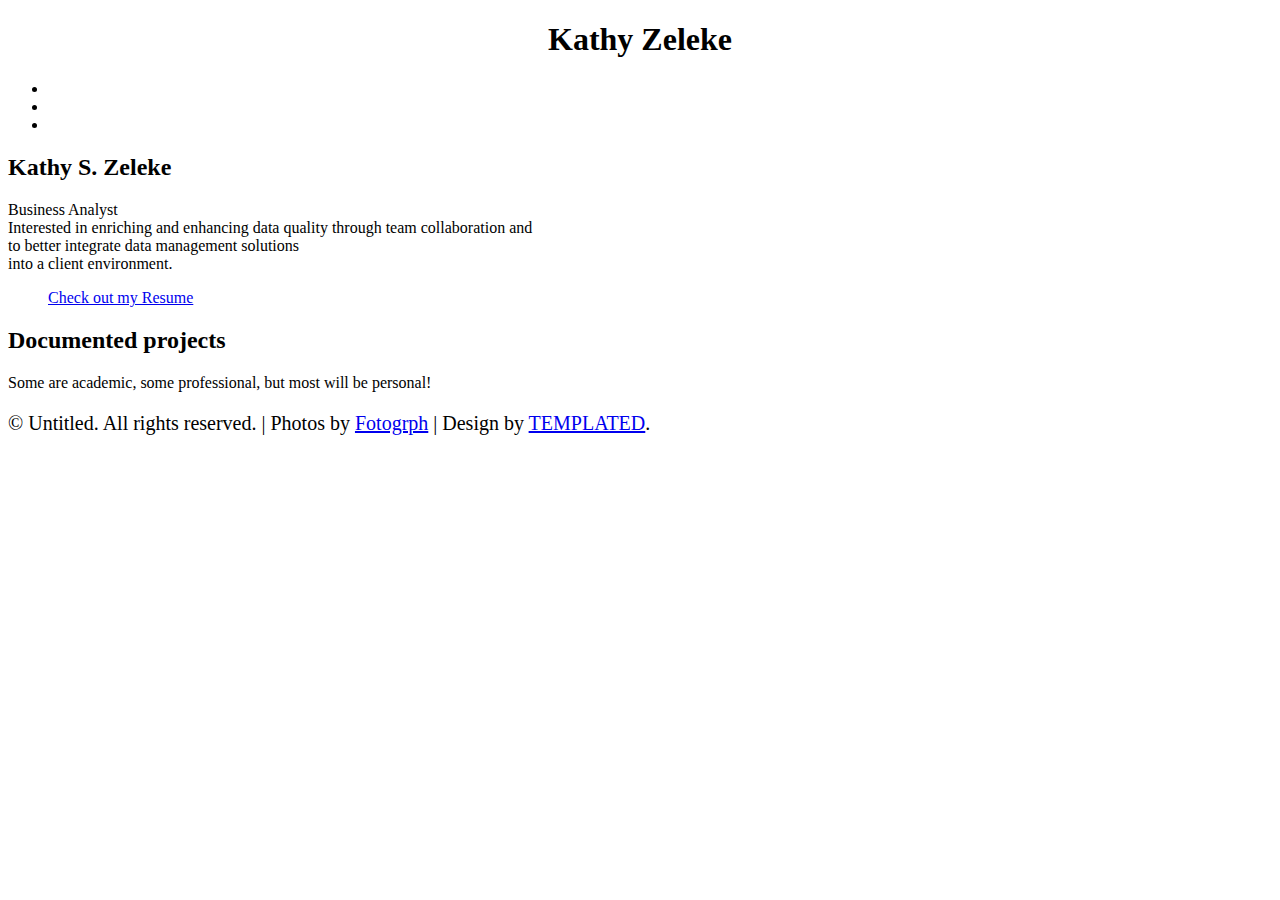
<file: index.html>
<!DOCTYPE html PUBLIC "-//W3C//DTD XHTML 1.0 Strict//EN" "http://www.w3.org/TR/xhtml1/DTD/xhtml1-strict.dtd">

<html xmlns="http://www.w3.org/1999/xhtml">
<head>
<meta http-equiv="Content-Type" content="text/html; charset=utf-8" />
<title></title>
<meta name="keywords" content="" />
<meta name="description" content="" />
<link href="http://fonts.googleapis.com/css?family=Didact+Gothic" rel="stylesheet" />
<link href="Portfolio.css" rel="stylesheet" type="text/css" media="all" />
	
<!-- <link href="fonts.css" rel="stylesheet" type="text/css" media="all" /> -->

<!--[if IE 6]><link href="default_ie6.css" rel="stylesheet" type="text/css" /><![endif]-->

</head>
<body>
<div id="header-wrapper">
	<div id="header" class="container">
		<div id="logo">
			<h1>Kathy Zeleke</h1>
		</div>
		<div id="menu">
			<ul>
             <li><a href="https://www.linkedin.com/in/katszeleke/" target="_blank"><i class="fab fa-linkedin"></i> </a> </li>
             <li><a href="https://www.github.com/arriolks01" target="_blank"><i class="fab fa-github"></i> </a> </li>
             <li><a href="https://www.katsarriola18@gmail.com"target="_blank"><i class="fas fa-envelope-square"></i> </a> </li>
			</ul>
		</div> 

	</div>
	<div id="banner" class="container">
		<div class="title">
			<h2>Kathy S. Zeleke</h2>
			<span class="byline">Business Analyst<br></span>
			<span class=>Interested in enriching and enhancing data quality through team collaboration 
and<br>to better integrate data management solutions<br> into a client environment.<br></span>
		</div>
		<ul class="actions">
			<a href="Resume_KArriola.pdf" target="_blank" class="button">Check out my Resume</a>
		</ul>
	</div>
</div>
<div id="wrapper">
	<div id="three-column" class="container">
		<div class="title">
			<h2>Documented projects</h2>
			<span class="byline">Some are academic, some professional, but most will be personal!</span>
		</div>		
	</div>
</div>
<div id="welcome">
	<div class="container">
		<div class="title">
			<!--<h2>Projects</h2>-->
			
		</div>
		
	</div>
</div>
<div id="copyright" class="container">
	<p>&copy; Untitled. All rights reserved. | Photos by <a href="http://fotogrph.com/">Fotogrph</a> | Design by <a href="http://templated.co" rel="nofollow">TEMPLATED</a>.</p>
</div> 
</body>
</file>
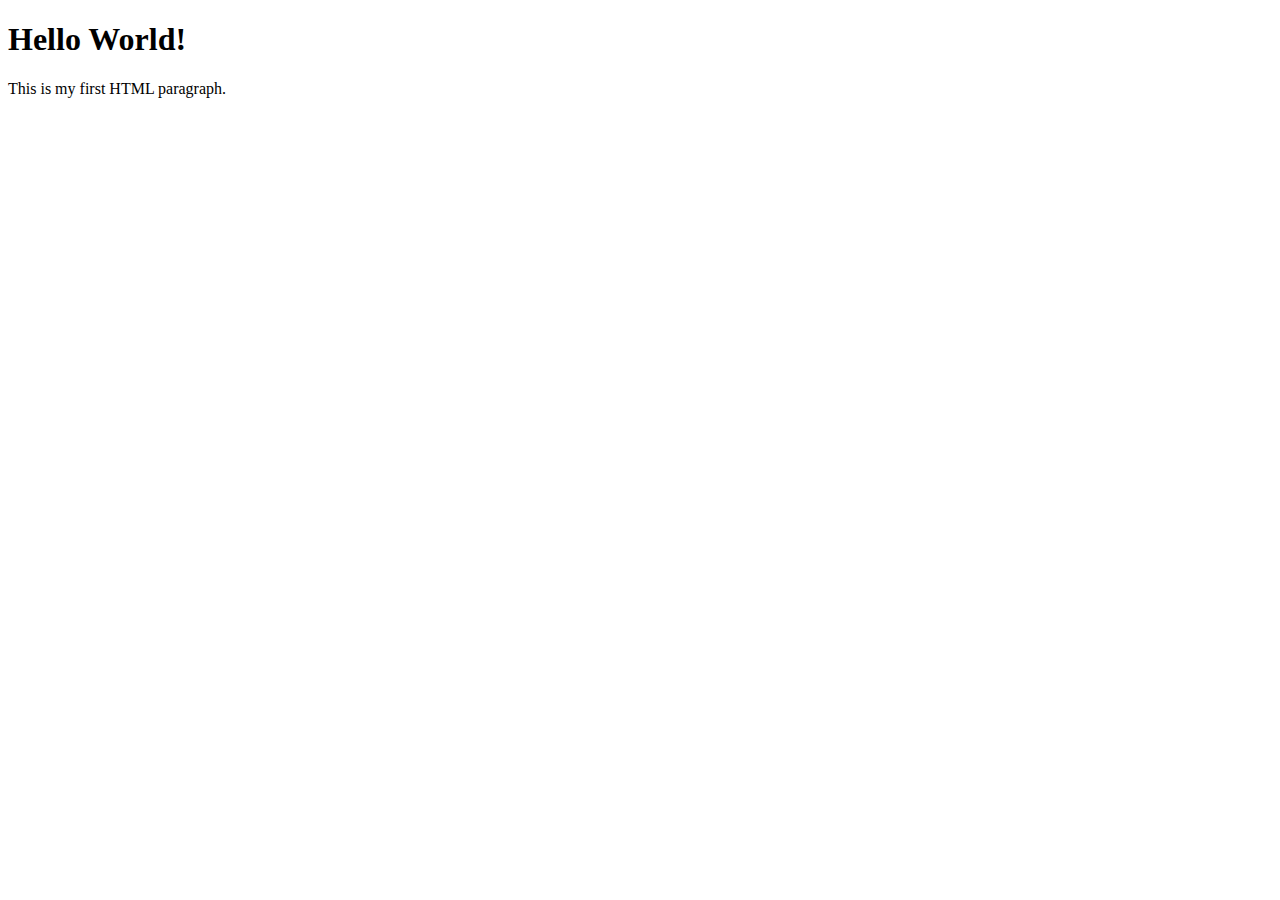
<file: TechnicalPage.html>
<!DOCTYPE html>
<html>
<head>
    <meta charset="UTF-8">
    <title>Hello World Page</title>
</head>
<body>
    <h1>Hello World!</h1>
    <p>This is my first HTML paragraph.</p>
</body>
</html>
</file>
<file: Portfolio.css>
<!DOCTYPE html>
<html>
<head>
<style>
body {
  background-color: lightblue;
}

h1 {
  color: black;
  text-align: center;
}

p {
  font-family: verdana;
  font-size: 20px;
}
</style>
</head>
<body>

<h1>My First CSS Example</h1>
<p>This is a paragraph.</p>

</body>
</html>
</file>
